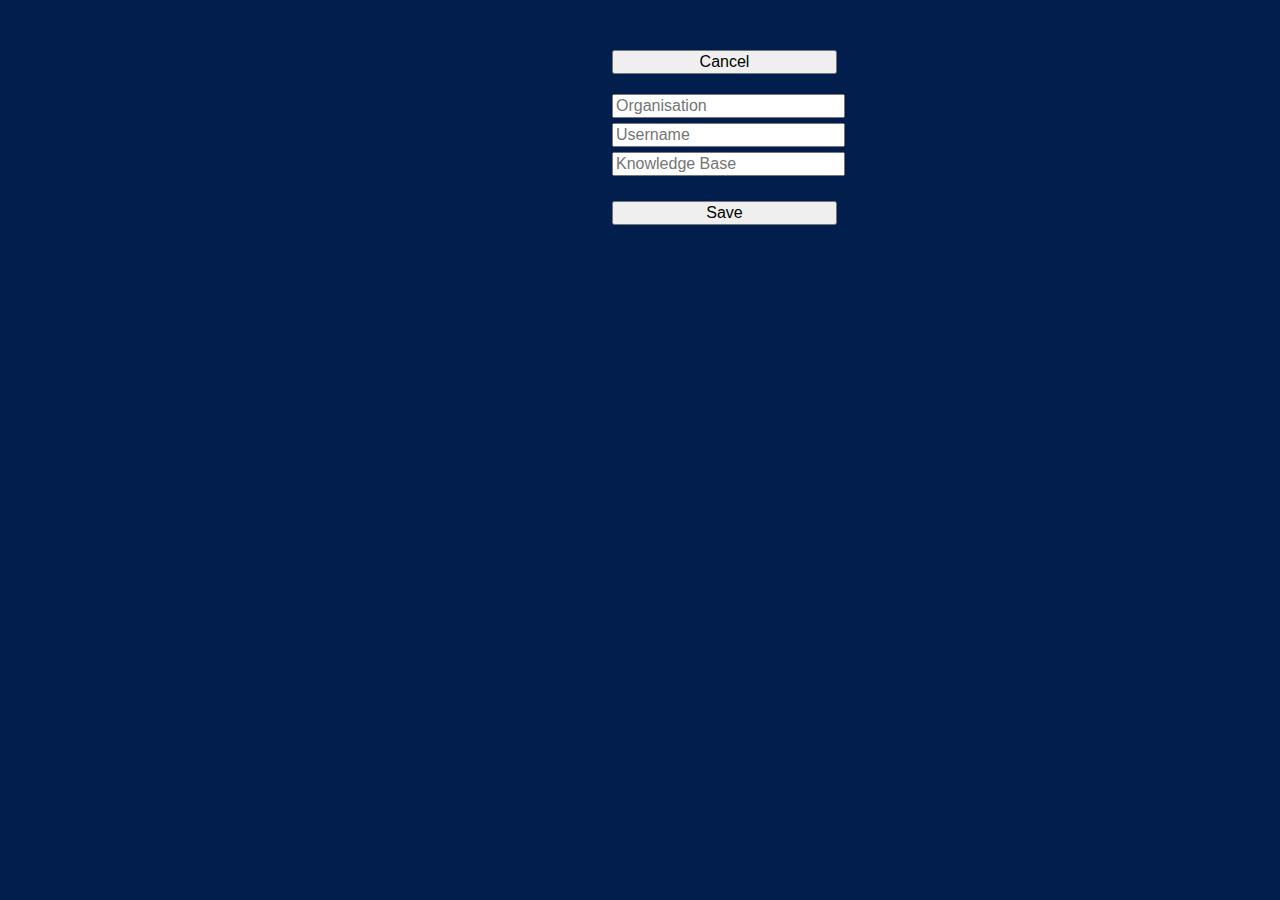
<file: www/register.html>
﻿<!DOCTYPE html>
<html>
<head>
    <meta charset="utf-8" />
    <meta name="format-detection" content="telephone=no" />
    <meta name="msapplication-tap-highlight" content="no" />
    <!-- WARNING: for iOS 7, remove the width=device-width and height=device-height attributes. See https://issues.apache.org/jira/browse/CB-4323 -->
    <meta name="viewport" content="user-scalable=no, initial-scale=1, maximum-scale=1, minimum-scale=1, width=device-width, height=device-height, target-densitydpi=medium-dpi" />
    <link rel="stylesheet" type="text/css" href="css/index.css" />
    <link rel="stylesheet" type="text/css" href="css/page.css" />
    <link rel="stylesheet" type="text/css" href="spec/lib/css/smoothness/jquery-ui-1.10.4.custom.min.css" />
    <title>Register new Knowledge Base</title>
</head>
<body>
    <script language="javascript" type="text/javascript">
        function save() {
            var old = window.localStorage.getItem("registeredkb");

            var newKb = document.getElementById('entity').value + "::" +
                        document.getElementById('user').value + "::" +
                        document.getElementById('kbase').value;

            if (old != null) {
                newKb = old + ";;" + newKb;
            } 

            window.localStorage.setItem("registeredkb", newKb);
            window.open('index.html','_self');
        }
    </script>
    <div class="app">
        <input type="button" id="btCancelRegister" value="Cancel" class="LgButton" onclick="javascript: window.open('index.html', '_self');" />
        <input type="text" id="entity" title="Organisation" placeholder="Organisation" class="LgInField" value="" /><br />
        <input type="text" id="user" title="User" placeholder="Username" class="LgInField" value="" /><br />
        <input type="text" id="kbase" title="Knowledge Base" placeholder="Knowledge Base" class="LgInField" value="" /><br />
        <input type="button" id="btSaveRegister" value="Save" class="LgButton" onclick="javascript:save()" />
    </div>


</body>
</html>
</file>
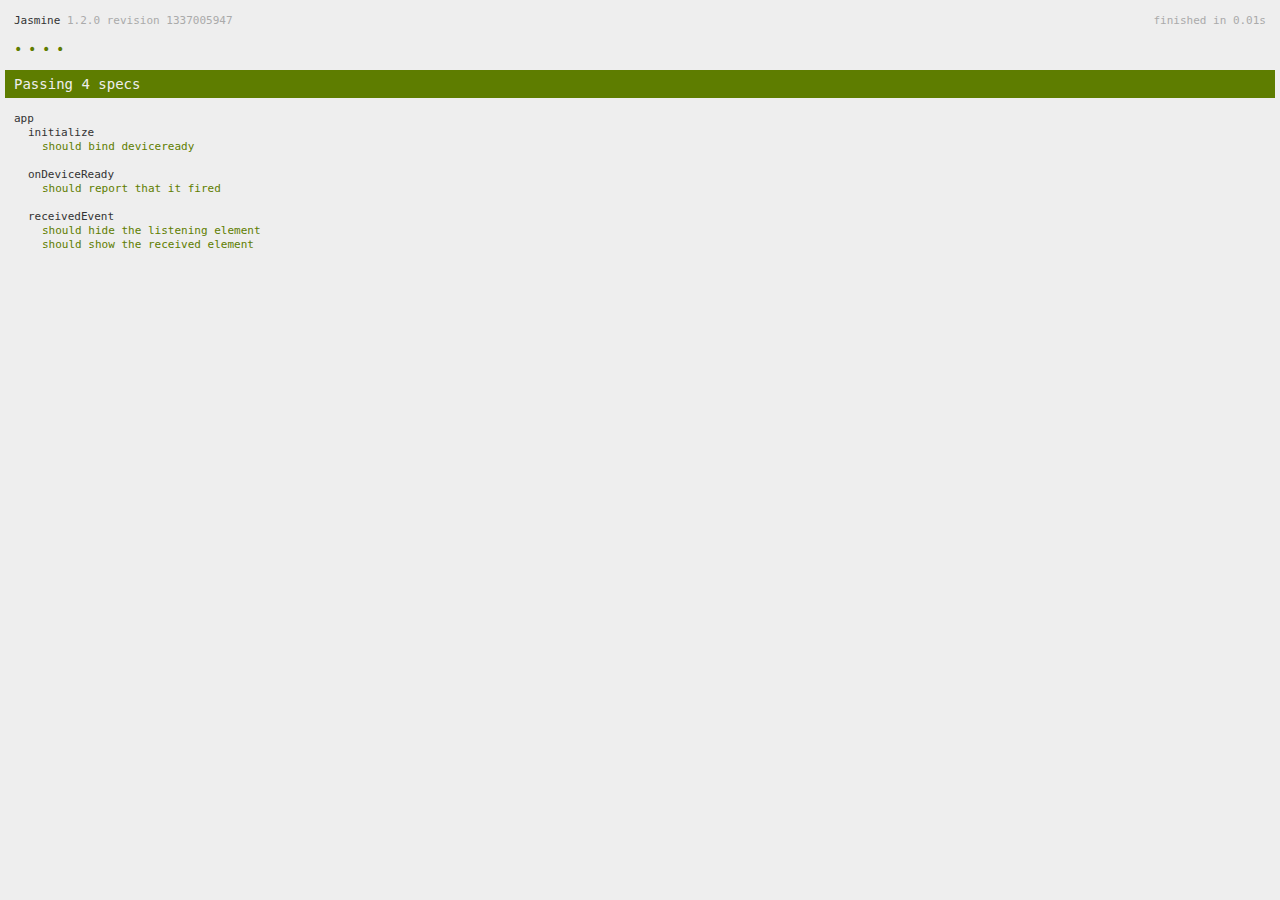
<file: www/spec.html>
<!DOCTYPE html>
<!--
    Licensed to the Apache Software Foundation (ASF) under one
    or more contributor license agreements.  See the NOTICE file
    distributed with this work for additional information
    regarding copyright ownership.  The ASF licenses this file
    to you under the Apache License, Version 2.0 (the
    "License"); you may not use this file except in compliance
    with the License.  You may obtain a copy of the License at

    http://www.apache.org/licenses/LICENSE-2.0

    Unless required by applicable law or agreed to in writing,
    software distributed under the License is distributed on an
    "AS IS" BASIS, WITHOUT WARRANTIES OR CONDITIONS OF ANY
     KIND, either express or implied.  See the License for the
    specific language governing permissions and limitations
    under the License.
-->
<html>
    <head>
        <title>Jasmine Spec Runner</title>

        <!-- jasmine source -->
        <link rel="shortcut icon" type="image/png" href="spec/lib/jasmine-1.2.0/jasmine_favicon.png">
        <link rel="stylesheet" type="text/css" href="spec/lib/jasmine-1.2.0/jasmine.css">
        <script type="text/javascript" src="spec/lib/jasmine-1.2.0/jasmine.js"></script>
        <script type="text/javascript" src="spec/lib/jasmine-1.2.0/jasmine-html.js"></script>

        <!-- include source files here... -->
        <script type="text/javascript" src="js/index.js"></script>

        <!-- include spec files here... -->
        <script type="text/javascript" src="spec/helper.js"></script>
        <script type="text/javascript" src="spec/index.js"></script>

        <script type="text/javascript">
            (function() {
                var jasmineEnv = jasmine.getEnv();
                jasmineEnv.updateInterval = 1000;

                var htmlReporter = new jasmine.HtmlReporter();

                jasmineEnv.addReporter(htmlReporter);

                jasmineEnv.specFilter = function(spec) {
                    return htmlReporter.specFilter(spec);
                };

                var currentWindowOnload = window.onload;

                window.onload = function() {
                    if (currentWindowOnload) {
                        currentWindowOnload();
                    }
                    execJasmine();
                };

                function execJasmine() {
                    jasmineEnv.execute();
                }
            })();
        </script>
    </head>
    <body>
        <div id="stage" style="display:none;"></div>
    </body>
</html>
</file>
<file: www/css/page.css>
﻿body {

}

.main-window {
    width: 100%;
    vertical-align: middle;
    text-align: center;
}

.node-box {
    float: left;
    padding: 1%;
    margin: 1%;
    width: 45%;
    height: 50px;
    border: 1px solid #739C9A;
    border-radius: 10px;
    background-color: #BCCBE8;
    color: #014798;
}

.node-content {
    float: left;
    clear: both;
    margin-top:10px;
    margin-bottom: 20px;
    width: 95%;
}

.node-name {
    font-size:18px;
    font-weight: bold;
}

.node-type {
    font-size: 12px;
}

.node-description {
    padding-top: 10px;
    padding-bottom: 20px;
    text-transform: initial;
}

.node-context{
    padding-top: 10px;
    padding-bottom: 20px;
    text-transform: initial;
}

.node-content-title {
    clear: both;
    width: 100%;
    text-align: center;
    margin-top: 10px;
    padding-top: 5px;
    border-top: solid 1px #ddd3d3;
}

/* FORM ELEMENTS*/
.overlay {
    clear:both;
    width: 100%;
    vertical-align: middle;
    text-align: center;
}

.edit-form {
    clear: both;
    margin-top: 20px;
    width: 95%;
    text-align: left;
    margin-left: auto;
    margin-right: auto;
}


.form-title-div {
    margin: 10px 0px 5px 0px;
}
.form-title {
    text-transform: lowercase;
    color: gray;
}
.form-input-text {
    width: 100%;
}
.form-input-textbox {
    width: 100%;
    height: 100px;
}
.form-action-button {
    min-width: 80px;
    padding: 5px;
    margin-top: 10px;
    margin-left: auto;
    float: left;
}
.form-action-button-right {
    min-width: 80px;
    padding: 5px;
    margin-top: 10px;
    margin-left: auto;
    float: right;
}

/*  GENERIC MESSAGES */

.call-notice {
    text-transform: initial;
    color: darkgray;
    margin-top: 10px;
    margin-bottom: 10px;
}
.call-error {
    text-transform: initial;
    margin-top: 10px;
    margin-bottom: 10px;
}
</file>
<file: www/spec/lib/jasmine-1.2.0/jasmine.css>
body { background-color: #eeeeee; padding: 0; margin: 5px; overflow-y: scroll; }

#HTMLReporter { font-size: 11px; font-family: Monaco, "Lucida Console", monospace; line-height: 14px; color: #333333; }
#HTMLReporter a { text-decoration: none; }
#HTMLReporter a:hover { text-decoration: underline; }
#HTMLReporter p, #HTMLReporter h1, #HTMLReporter h2, #HTMLReporter h3, #HTMLReporter h4, #HTMLReporter h5, #HTMLReporter h6 { margin: 0; line-height: 14px; }
#HTMLReporter .banner, #HTMLReporter .symbolSummary, #HTMLReporter .summary, #HTMLReporter .resultMessage, #HTMLReporter .specDetail .description, #HTMLReporter .alert .bar, #HTMLReporter .stackTrace { padding-left: 9px; padding-right: 9px; }
#HTMLReporter #jasmine_content { position: fixed; right: 100%; }
#HTMLReporter .version { color: #aaaaaa; }
#HTMLReporter .banner { margin-top: 14px; }
#HTMLReporter .duration { color: #aaaaaa; float: right; }
#HTMLReporter .symbolSummary { overflow: hidden; *zoom: 1; margin: 14px 0; }
#HTMLReporter .symbolSummary li { display: block; float: left; height: 7px; width: 14px; margin-bottom: 7px; font-size: 16px; }
#HTMLReporter .symbolSummary li.passed { font-size: 14px; }
#HTMLReporter .symbolSummary li.passed:before { color: #5e7d00; content: "\02022"; }
#HTMLReporter .symbolSummary li.failed { line-height: 9px; }
#HTMLReporter .symbolSummary li.failed:before { color: #b03911; content: "x"; font-weight: bold; margin-left: -1px; }
#HTMLReporter .symbolSummary li.skipped { font-size: 14px; }
#HTMLReporter .symbolSummary li.skipped:before { color: #bababa; content: "\02022"; }
#HTMLReporter .symbolSummary li.pending { line-height: 11px; }
#HTMLReporter .symbolSummary li.pending:before { color: #aaaaaa; content: "-"; }
#HTMLReporter .bar { line-height: 28px; font-size: 14px; display: block; color: #eee; }
#HTMLReporter .runningAlert { background-color: #666666; }
#HTMLReporter .skippedAlert { background-color: #aaaaaa; }
#HTMLReporter .skippedAlert:first-child { background-color: #333333; }
#HTMLReporter .skippedAlert:hover { text-decoration: none; color: white; text-decoration: underline; }
#HTMLReporter .passingAlert { background-color: #a6b779; }
#HTMLReporter .passingAlert:first-child { background-color: #5e7d00; }
#HTMLReporter .failingAlert { background-color: #cf867e; }
#HTMLReporter .failingAlert:first-child { background-color: #b03911; }
#HTMLReporter .results { margin-top: 14px; }
#HTMLReporter #details { display: none; }
#HTMLReporter .resultsMenu, #HTMLReporter .resultsMenu a { background-color: #fff; color: #333333; }
#HTMLReporter.showDetails .summaryMenuItem { font-weight: normal; text-decoration: inherit; }
#HTMLReporter.showDetails .summaryMenuItem:hover { text-decoration: underline; }
#HTMLReporter.showDetails .detailsMenuItem { font-weight: bold; text-decoration: underline; }
#HTMLReporter.showDetails .summary { display: none; }
#HTMLReporter.showDetails #details { display: block; }
#HTMLReporter .summaryMenuItem { font-weight: bold; text-decoration: underline; }
#HTMLReporter .summary { margin-top: 14px; }
#HTMLReporter .summary .suite .suite, #HTMLReporter .summary .specSummary { margin-left: 14px; }
#HTMLReporter .summary .specSummary.passed a { color: #5e7d00; }
#HTMLReporter .summary .specSummary.failed a { color: #b03911; }
#HTMLReporter .description + .suite { margin-top: 0; }
#HTMLReporter .suite { margin-top: 14px; }
#HTMLReporter .suite a { color: #333333; }
#HTMLReporter #details .specDetail { margin-bottom: 28px; }
#HTMLReporter #details .specDetail .description { display: block; color: white; background-color: #b03911; }
#HTMLReporter .resultMessage { padding-top: 14px; color: #333333; }
#HTMLReporter .resultMessage span.result { display: block; }
#HTMLReporter .stackTrace { margin: 5px 0 0 0; max-height: 224px; overflow: auto; line-height: 18px; color: #666666; border: 1px solid #ddd; background: white; white-space: pre; }

#TrivialReporter { padding: 8px 13px; position: absolute; top: 0; bottom: 0; left: 0; right: 0; overflow-y: scroll; background-color: white; font-family: "Helvetica Neue Light", "Lucida Grande", "Calibri", "Arial", sans-serif; /*.resultMessage {*/ /*white-space: pre;*/ /*}*/ }
#TrivialReporter a:visited, #TrivialReporter a { color: #303; }
#TrivialReporter a:hover, #TrivialReporter a:active { color: blue; }
#TrivialReporter .run_spec { float: right; padding-right: 5px; font-size: .8em; text-decoration: none; }
#TrivialReporter .banner { color: #303; background-color: #fef; padding: 5px; }
#TrivialReporter .logo { float: left; font-size: 1.1em; padding-left: 5px; }
#TrivialReporter .logo .version { font-size: .6em; padding-left: 1em; }
#TrivialReporter .runner.running { background-color: yellow; }
#TrivialReporter .options { text-align: right; font-size: .8em; }
#TrivialReporter .suite { border: 1px outset gray; margin: 5px 0; padding-left: 1em; }
#TrivialReporter .suite .suite { margin: 5px; }
#TrivialReporter .suite.passed { background-color: #dfd; }
#TrivialReporter .suite.failed { background-color: #fdd; }
#TrivialReporter .spec { margin: 5px; padding-left: 1em; clear: both; }
#TrivialReporter .spec.failed, #TrivialReporter .spec.passed, #TrivialReporter .spec.skipped { padding-bottom: 5px; border: 1px solid gray; }
#TrivialReporter .spec.failed { background-color: #fbb; border-color: red; }
#TrivialReporter .spec.passed { background-color: #bfb; border-color: green; }
#TrivialReporter .spec.skipped { background-color: #bbb; }
#TrivialReporter .messages { border-left: 1px dashed gray; padding-left: 1em; padding-right: 1em; }
#TrivialReporter .passed { background-color: #cfc; display: none; }
#TrivialReporter .failed { background-color: #fbb; }
#TrivialReporter .skipped { color: #777; background-color: #eee; display: none; }
#TrivialReporter .resultMessage span.result { display: block; line-height: 2em; color: black; }
#TrivialReporter .resultMessage .mismatch { color: black; }
#TrivialReporter .stackTrace { white-space: pre; font-size: .8em; margin-left: 10px; max-height: 5em; overflow: auto; border: 1px inset red; padding: 1em; background: #eef; }
#TrivialReporter .finished-at { padding-left: 1em; font-size: .6em; }
#TrivialReporter.show-passed .passed, #TrivialReporter.show-skipped .skipped { display: block; }
#TrivialReporter #jasmine_content { position: fixed; right: 100%; }
#TrivialReporter .runner { border: 1px solid gray; display: block; margin: 5px 0; padding: 2px 0 2px 10px; }
</file>
<file: www/css/index.css>
/*
 * Licensed to the Apache Software Foundation (ASF) under one
 * or more contributor license agreements.  See the NOTICE file
 * distributed with this work for additional information
 * regarding copyright ownership.  The ASF licenses this file
 * to you under the Apache License, Version 2.0 (the
 * "License"); you may not use this file except in compliance
 * with the License.  You may obtain a copy of the License at
 *
 * http://www.apache.org/licenses/LICENSE-2.0
 *
 * Unless required by applicable law or agreed to in writing,
 * software distributed under the License is distributed on an
 * "AS IS" BASIS, WITHOUT WARRANTIES OR CONDITIONS OF ANY
 * KIND, either express or implied.  See the License for the
 * specific language governing permissions and limitations
 * under the License.
 */
* {
    -webkit-tap-highlight-color: rgba(0,0,0,0); /* make transparent link selection, adjust last value opacity 0 to 1.0 */
}

body {
    -webkit-touch-callout: none;                /* prevent callout to copy image, etc when tap to hold */
    -webkit-text-size-adjust: none;             /* prevent webkit from resizing text to fit */
    -webkit-user-select: none;                  /* prevent copy paste, to allow, change 'none' to 'text' */
    background-color: #011E4C;
    /*background-image:linear-gradient(top, #A7A7A7 0%, #E4E4E4 51%);
    background-image:-webkit-linear-gradient(top, #A7A7A7 0%, #E4E4E4 51%);
    background-image:-ms-linear-gradient(top, #A7A7A7 0%, #E4E4E4 51%);*/
    /*background-image:-webkit-gradient(
        linear,
        left top,
        left bottom,
        color-stop(0, #A7A7A7),
        color-stop(0.51, #E4E4E4)
    );*/
    background-attachment:fixed;
    font-family:'HelveticaNeue-Light', 'HelveticaNeue', Helvetica, Arial, sans-serif;
    font-size:14px;
    height:100%;
    margin:0px;
    padding:0px;
    text-transform:uppercase;
    width:100%;
    color: #BCCBE8;
}

/* Portrait layout (default) */
.app {
    /*background:url(../img/logo.png) no-repeat center top;*/ /* 170px x 200px */
    position:absolute;             /* position in the center of the screen */
    left:50%;
    top:5%;
    height:50px;                   /* text area height */
    width:225px;                   /* text area width */
    text-align:center;
    padding:180px 0px 0px 0px;     /* image height is 200px (bottom 20px are overlapped with text) */
    margin:-115px 0px 0px -112px;  /* offset vertical: half of image height and text area height */
                                   /* offset horizontal: half of text area width */
}

/* Landscape layout (with min-width) */
@media screen and (min-aspect-ratio: 1/1) and (min-width:400px) {
    .app {
        background-position:left center;
        padding:75px 0px 75px 170px;  /* padding-top + padding-bottom + text area = image height */
        margin:-90px 0px 0px -198px;  /* offset vertical: half of image height */
                                      /* offset horizontal: half of image width and text area width */
    }
}

h1 {
    font-size:24px;
    font-weight:normal;
    margin:0px;
    overflow:visible;
    padding:0px;
    text-align:center;
}

.event {
    border-radius:4px;
    -webkit-border-radius:4px;
    color:#FFFFFF;
    font-size:12px;
    margin:0px 30px;
    padding:2px 0px;
}

.event.listening {
    background-color:#333333;
    display:block;
}

.event.received {
    background-color:#4B946A;
    display:none;
}

@keyframes fade {
    from { opacity: 1.0; }
    50% { opacity: 0.4; }
    to { opacity: 1.0; }
}
 
@-webkit-keyframes fade {
    from { opacity: 1.0; }
    50% { opacity: 0.4; }
    to { opacity: 1.0; }
}
 
.blink {
    animation:fade 3000ms infinite;
    -webkit-animation:fade 3000ms infinite;
}

.main-window#menu {
    margin-bottom: 20px;
}
.menu-button {
    border: solid 1px white;
    border-radius: 3px;
    margin: 3px;
    min-width: 70px;
    -webkit-appearance: none;
    color: #739C9A;
}

input#btRegister {
    margin-bottom: 10px;
    width: 100%;
}

.LgButton {
    font-size: 16px;
    margin-top: 20px;
    margin-bottom: 20px;
    min-width: 100px;
    width: 100%;
}
.LgInField {
    font-size: 16px;
    margin-bottom: 5px;
    width: 100%;
}

.LgKBSelect {
    border: solid 1px gray; 
    margin:3px;
    padding: 5px;
}
</file>
